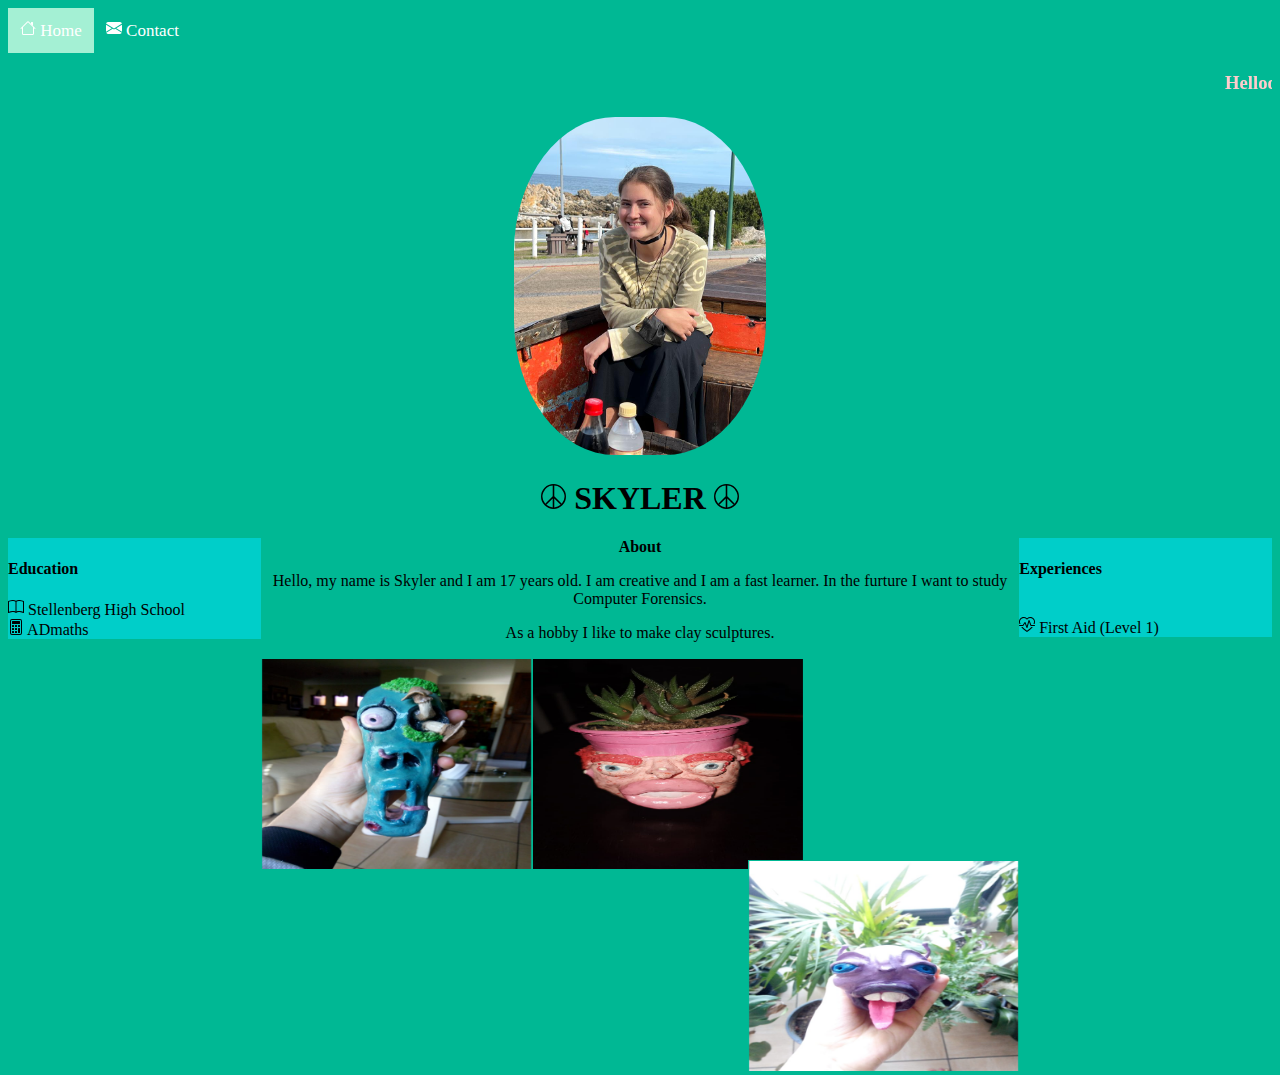
<file: index.html>
<!DOCTYPE html>
<html lang="en">
<head>
    <meta charset="UTF-8">
    <meta http-equiv="X-UA-Compatible" content="IE=edge">
    <meta name="viewport" content="width=device-width, initial-scale=1.0">
    <title>Skyler</title>
    <link rel="stylesheet" href="assets/css/main.css"/>
    <div class="navbar">
        <a class="active" href="index.html"><i class="fa fa-fw fa-home"></i> <svg xmlns="http://www.w3.org/2000/svg" width="16" height="16" fill="currentColor" class="bi bi-house" viewBox="0 0 16 16">
          <path fill-rule="evenodd" d="M2 13.5V7h1v6.5a.5.5 0 0 0 .5.5h9a.5.5 0 0 0 .5-.5V7h1v6.5a1.5 1.5 0 0 1-1.5 1.5h-9A1.5 1.5 0 0 1 2 13.5zm11-11V6l-2-2V2.5a.5.5 0 0 1 .5-.5h1a.5.5 0 0 1 .5.5z"/>
          <path fill-rule="evenodd" d="M7.293 1.5a1 1 0 0 1 1.414 0l6.647 6.646a.5.5 0 0 1-.708.708L8 2.207 1.354 8.854a.5.5 0 1 1-.708-.708L7.293 1.5z"/>
        </svg> Home</a>
        <a href="indexContact.html"><i class="fa fa-fw fa-envelope"></i><svg xmlns="http://www.w3.org/2000/svg" width="16" height="16" fill="currentColor" class="bi bi-envelope-fill" viewBox="0 0 16 16">
          <path d="M.05 3.555A2 2 0 0 1 2 2h12a2 2 0 0 1 1.95 1.555L8 8.414.05 3.555ZM0 4.697v7.104l5.803-3.558L0 4.697ZM6.761 8.83l-6.57 4.027A2 2 0 0 0 2 14h12a2 2 0 0 0 1.808-1.144l-6.57-4.027L8 9.586l-1.239-.757Zm3.436-.586L16 11.801V4.697l-5.803 3.546Z"/>
        </svg> Contact</a>
        <link href="https://cdn.jsdelivr.net/npm/bootstrap@5.1.3/dist/css/bootstrap.min.css" rel="stylesheet" integrity="sha384-1BmE4kWBq78iYhFldvKuhfTAU6auU8tT94WrHftjDbrCEXSU1oBoqyl2QvZ6jIW3" crossorigin="anonymous">
        </div>

    
        
</head>


<div  >
<body style="background-color:#00b894;">
  
    <div style = "width:100%">
		<h3 style="color: #ffcccc;"><marquee>Hellooooooooooooooooooooooooooooooooo.</marquee></h3>
        <div style = "background-color:#00b894; width:100%">
            <center>
                <img style="width: 20%; border-radius: 40%;" src="assets/pictures/skyler.jpeg" />
                <h1>
                 <svg xmlns="http://www.w3.org/2000/svg" width="25" height="25" fill="currentColor" class="bi bi-peace" viewBox="0 0 16 16">
                    <path d="M7.5 1.018a7 7 0 0 0-4.79 11.566L7.5 7.793V1.018zm1 0v6.775l4.79 4.79A7 7 0 0 0 8.5 1.018zm4.084 12.273L8.5 9.207v5.775a6.97 6.97 0 0 0 4.084-1.691zM7.5 14.982V9.207l-4.084 4.084A6.97 6.97 0 0 0 7.5 14.982zM0 8a8 8 0 1 1 16 0A8 8 0 0 1 0 8z"/>
                  </svg>
                  SKYLER <svg xmlns="http://www.w3.org/2000/svg" width="25" height="25" fill="currentColor" class="bi bi-peace" viewBox="0 0 16 16">
                    <path d="M7.5 1.018a7 7 0 0 0-4.79 11.566L7.5 7.793V1.018zm1 0v6.775l4.79 4.79A7 7 0 0 0 8.5 1.018zm4.084 12.273L8.5 9.207v5.775a6.97 6.97 0 0 0 4.084-1.691zM7.5 14.982V9.207l-4.084 4.084A6.97 6.97 0 0 0 7.5 14.982zM0 8a8 8 0 1 1 16 0A8 8 0 0 1 0 8z"/>
                  </svg>
                </h1>
            </center>
           
        </div>
           
        <div style = "background-color:#00cec9; height:100%; width:20%; float:left;">
           <div><h4>Education</h4></div>
        
          </i><svg xmlns="http://www.w3.org/2000/svg" width="16" height="16" fill="currentColor" class="bi bi-book" viewBox="0 0 16 16">
            <path d="M1 2.828c.885-.37 2.154-.769 3.388-.893 1.33-.134 2.458.063 3.112.752v9.746c-.935-.53-2.12-.603-3.213-.493-1.18.12-2.37.461-3.287.811V2.828zm7.5-.141c.654-.689 1.782-.886 3.112-.752 1.234.124 2.503.523 3.388.893v9.923c-.918-.35-2.107-.692-3.287-.81-1.094-.111-2.278-.039-3.213.492V2.687zM8 1.783C7.015.936 5.587.81 4.287.94c-1.514.153-3.042.672-3.994 1.105A.5.5 0 0 0 0 2.5v11a.5.5 0 0 0 .707.455c.882-.4 2.303-.881 3.68-1.02 1.409-.142 2.59.087 3.223.877a.5.5 0 0 0 .78 0c.633-.79 1.814-1.019 3.222-.877 1.378.139 2.8.62 3.681 1.02A.5.5 0 0 0 16 13.5v-11a.5.5 0 0 0-.293-.455c-.952-.433-2.48-.952-3.994-1.105C10.413.809 8.985.936 8 1.783z"/>
          </svg> Stellenberg High School<br />
          <svg xmlns="http://www.w3.org/2000/svg" width="16" height="16" fill="currentColor" class="bi bi-calculator" viewBox="0 0 16 16">
            <path d="M12 1a1 1 0 0 1 1 1v12a1 1 0 0 1-1 1H4a1 1 0 0 1-1-1V2a1 1 0 0 1 1-1h8zM4 0a2 2 0 0 0-2 2v12a2 2 0 0 0 2 2h8a2 2 0 0 0 2-2V2a2 2 0 0 0-2-2H4z"/>
            <path d="M4 2.5a.5.5 0 0 1 .5-.5h7a.5.5 0 0 1 .5.5v2a.5.5 0 0 1-.5.5h-7a.5.5 0 0 1-.5-.5v-2zm0 4a.5.5 0 0 1 .5-.5h1a.5.5 0 0 1 .5.5v1a.5.5 0 0 1-.5.5h-1a.5.5 0 0 1-.5-.5v-1zm0 3a.5.5 0 0 1 .5-.5h1a.5.5 0 0 1 .5.5v1a.5.5 0 0 1-.5.5h-1a.5.5 0 0 1-.5-.5v-1zm0 3a.5.5 0 0 1 .5-.5h1a.5.5 0 0 1 .5.5v1a.5.5 0 0 1-.5.5h-1a.5.5 0 0 1-.5-.5v-1zm3-6a.5.5 0 0 1 .5-.5h1a.5.5 0 0 1 .5.5v1a.5.5 0 0 1-.5.5h-1a.5.5 0 0 1-.5-.5v-1zm0 3a.5.5 0 0 1 .5-.5h1a.5.5 0 0 1 .5.5v1a.5.5 0 0 1-.5.5h-1a.5.5 0 0 1-.5-.5v-1zm0 3a.5.5 0 0 1 .5-.5h1a.5.5 0 0 1 .5.5v1a.5.5 0 0 1-.5.5h-1a.5.5 0 0 1-.5-.5v-1zm3-6a.5.5 0 0 1 .5-.5h1a.5.5 0 0 1 .5.5v1a.5.5 0 0 1-.5.5h-1a.5.5 0 0 1-.5-.5v-1zm0 3a.5.5 0 0 1 .5-.5h1a.5.5 0 0 1 .5.5v4a.5.5 0 0 1-.5.5h-1a.5.5 0 0 1-.5-.5v-4z"/>
          </svg>  ADmaths
</div>

           
    

        </div>
           

        <div style = "background-color:#00b894; height:100%; width:60%; float:left;" >
            <center>
           <b>About</b>
           
           <p>Hello, my name is Skyler and I am 17 years old. I am creative and I am a fast learner. In the furture I want to study Computer Forensics. </p>
           <p>As a hobby I like to make clay sculptures.</p>
           </center>
             
          
            <div class="flip-card" style=" float:left;">
                <div class="flip-card-inner">
                  <div class="flip-card-front">
                    <img src="assets/pictures/incenseHolder.jpeg" alt="Avatar" style="width:100%;height:105%;">
                  </div>
                  <div class="flip-card-back">
                    <h1>First favorite</h1>
                    <p>This was a late birthday present for my sister, it comes with a plate where you put a incense stick on it and it looks like there's smoke coming out of the mouth.</p>
                  
                  </div>
                </div>
              </div>

              <div class="flip-card" style=" float:left;">
                <div class="flip-card-inner">
                  <div class="flip-card-front">
                    <img src="assets/pictures/FlowerPot.jpeg"alt="Avatar" style="width:100%;height:105%;">
                  </div>
                  <div class="flip-card-back">
                    <h1>Second favorite</h1>
                    <p>I made this for my step-sister for Christmas, I love the freckles and the pimples on the sculpture.</p>
            
                  </div>
                </div>
              </div>
                
              <div class="flip-card" style="float:right;">
                <div class="flip-card-inner">
                  <div class="flip-card-front">
                    <img src="assets/pictures/Alien.jpeg" alt="Avatar" style="width:100%;height:105%;">
                  </div>
                  <div class="flip-card-back">
                    <h1>Third favorite</h1>
                    <p>This is my thrid favorite sculpture, I just think it is really cool and I like the mouth.</p>
                    
                  </div>
                </div>
              </div>
              
        
        </div>
       
        <div style = "background-color:#00cec9; height:100%; width:20%; float:right;">
           <div><h4>Experiences</h4></div>
           <br> <svg xmlns="http://www.w3.org/2000/svg" width="16" height="16" fill="currentColor" class="bi bi-heart-pulse" viewBox="0 0 16 16">
            <path fill-rule="evenodd" d="m8 2.748-.717-.737C5.6.281 2.514.878 1.4 3.053.918 3.995.78 5.323 1.508 7H.43c-2.128-5.697 4.165-8.83 7.394-5.857.06.055.119.112.176.171a3.12 3.12 0 0 1 .176-.17c3.23-2.974 9.522.159 7.394 5.856h-1.078c.728-1.677.59-3.005.108-3.947C13.486.878 10.4.28 8.717 2.01L8 2.748ZM2.212 10h1.315C4.593 11.183 6.05 12.458 8 13.795c1.949-1.337 3.407-2.612 4.473-3.795h1.315c-1.265 1.566-3.14 3.25-5.788 5-2.648-1.75-4.523-3.434-5.788-5Zm8.252-6.686a.5.5 0 0 0-.945.049L7.921 8.956 6.464 5.314a.5.5 0 0 0-.88-.091L3.732 8H.5a.5.5 0 0 0 0 1H4a.5.5 0 0 0 .416-.223l1.473-2.209 1.647 4.118a.5.5 0 0 0 .945-.049l1.598-5.593 1.457 3.642A.5.5 0 0 0 12 9h3.5a.5.5 0 0 0 0-1h-3.162l-1.874-4.686Z"/>
          </svg> First Aid (Level 1) <br />
             
             
           




        

        </div>
           
       

           
     </div>
    </div>  
</body>

</html>
</file>
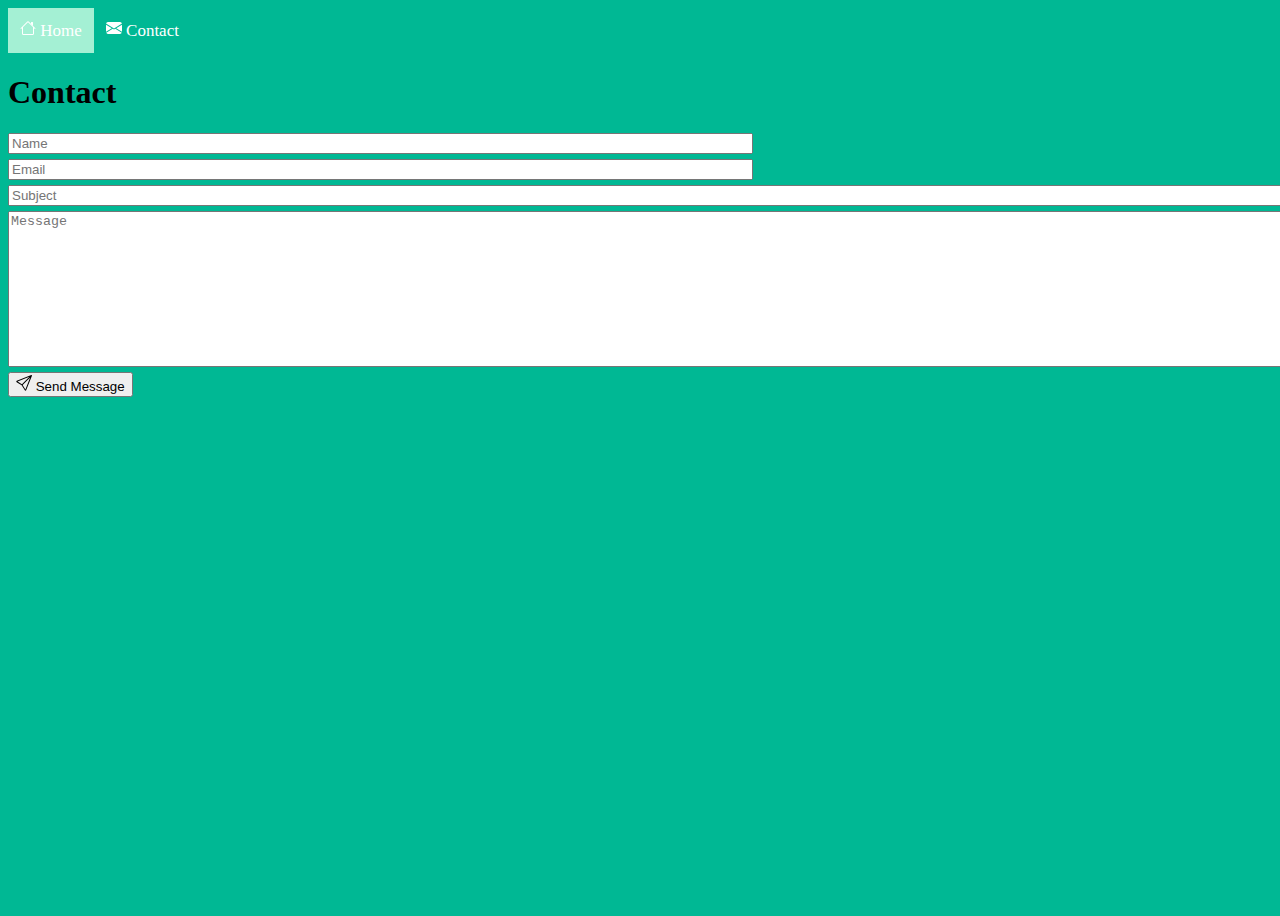
<file: indexContact.html>
<html lang="en">
<head>
    <meta charset="UTF-8">
    <meta http-equiv="X-UA-Compatible" content="IE=edge">
    <meta name="viewport" content="width=device-width, initial-scale=1.0">
    <title>Skyler</title>
    <link rel="stylesheet" href="assets/css/mainContact.css"/>
    <div class="navbar">
        <a class="active" href="index.html"><i class="fa fa-fw fa-home"></i> <svg xmlns="http://www.w3.org/2000/svg" width="16" height="16" fill="currentColor" class="bi bi-house" viewBox="0 0 16 16">
          <path fill-rule="evenodd" d="M2 13.5V7h1v6.5a.5.5 0 0 0 .5.5h9a.5.5 0 0 0 .5-.5V7h1v6.5a1.5 1.5 0 0 1-1.5 1.5h-9A1.5 1.5 0 0 1 2 13.5zm11-11V6l-2-2V2.5a.5.5 0 0 1 .5-.5h1a.5.5 0 0 1 .5.5z"/>
          <path fill-rule="evenodd" d="M7.293 1.5a1 1 0 0 1 1.414 0l6.647 6.646a.5.5 0 0 1-.708.708L8 2.207 1.354 8.854a.5.5 0 1 1-.708-.708L7.293 1.5z"/>
        </svg> Home</a>
        <a href="indexContact.html"><i class="fa fa-fw fa-envelope"></i> <svg xmlns="http://www.w3.org/2000/svg" width="16" height="16" fill="currentColor" class="bi bi-envelope-fill" viewBox="0 0 16 16">
          <path d="M.05 3.555A2 2 0 0 1 2 2h12a2 2 0 0 1 1.95 1.555L8 8.414.05 3.555ZM0 4.697v7.104l5.803-3.558L0 4.697ZM6.761 8.83l-6.57 4.027A2 2 0 0 0 2 14h12a2 2 0 0 0 1.808-1.144l-6.57-4.027L8 9.586l-1.239-.757Zm3.436-.586L16 11.801V4.697l-5.803 3.546Z"/>
        </svg> Contact</a>
        
        </div> 

    
</head>
<body style = "background-color:#00b894; height:100%; width:20%; float:left;">
    <div >
        
          
          <div class="container" id="contact">
          <div class="row" style="margin-top: 5%; margin-bottom: 2%;">
            
        <h1> Contact </h1>
          </div>
          
        <form method="post" name="contact_form" action="javascript:;" onsubmit="contact()">
        <div class="row">
            <div class="col-sm-10 col-16-mobilep" style="margin-bottom: 2%;">
                 <input class="form-control" type="text" id="name" placeholder="Name" size="90"/>
            </div>
           <div class="col-sm-10 col-16-mobilep" style="margin-bottom: 2%;">
            <input class="form-control" type="email" id="email" placeholder="Email" size="90"/>
           </div>
           <div class="col-sm-16" style="margin-bottom: 2%;">
            <input class="form-control" type="text" id="subject" id="subject" value="" placeholder="Subject" size="180"/>
        </div>
        <div class="col-sm-16" style="margin-bottom: 2%;">
            <textarea class="form-control" id="message" placeholder="Message" rows="10" cols="175"></textarea>
        </div>
        <div class="col-sm-16" style="margin-bottom: 2%;">
         </div>
         <div class="col-sm-16" style="margin-bottom: 2%;">
          
          
           <button type="submit" class="btn btn-primary" >
            <svg xmlns="http://www.w3.org/2000/svg" width="16" height="16" fill="currentColor" class="bi bi-send" viewBox="0 0 16 16">
              <path d="M15.854.146a.5.5 0 0 1 .11.54l-5.819 14.547a.75.75 0 0 1-1.329.124l-3.178-4.995L.643 7.184a.75.75 0 0 1 .124-1.33L15.314.037a.5.5 0 0 1 .54.11ZM6.636 10.07l2.761 4.338L14.13 2.576 6.636 10.07Zm6.787-8.201L1.591 6.602l4.339 2.76 7.494-7.493Z"/>
            </svg>
            Send Message
            </button>
        
        </div>
        </form>
      
        </div>
          </div>
        </div>
        
     
  </div>
  <script src="assets/js/jquery.min.js"></script>
  <script src="assets/js/contact.js"></script>
</body>
</html>
</file>
<file: assets/css/main.css>
/* Style the navigation bar */
.navbar {
  width: 100%;
background-color:#00b894;
  overflow: auto;
}

/* Navbar links */
.navbar a {
  float: left;
  text-align: center;
  padding: 12px;
  color: white;
  text-decoration: none;
  font-size: 17px;
}

/* Navbar links on mouse-over */
.navbar a:hover {
  background-color: #000;
}

/* Current/active navbar link */
.active {
  background-color: #a4f0d4;
}

/* Add responsiveness - will automatically display the navbar vertically instead of horizontally on screens less than 500 pixels */
@media screen and (max-width: 500px) {
  .navbar a {
    float: none;
    display: block;
  }
}
/* The flip card container - set the width and height to whatever you want. We have added the border property to demonstrate that the flip itself goes out of the box on hover (remove perspective if you don't want the 3D effect */
.flip-card {
  background-color: transparent;
  width: 269.5px;
  height: 200px;
  border: 1px solid #00b894;
  perspective: 1000px; /* Remove this if you don't want the 3D effect */
}

/* This container is needed to position the front and back side */
.flip-card-inner {
  position: relative;
  width: 100%;
  height: 100%;
  text-align: center;
  transition: transform 0.8s;
  transform-style: preserve-3d;
}

/* Do an horizontal flip when you move the mouse over the flip box container */
.flip-card:hover .flip-card-inner {
  transform: rotateY(175deg);
}

/* Position the front and back side */
.flip-card-front, .flip-card-back {
  position: absolute;
  width: 100%;
  height: 100%;
  -webkit-backface-visibility: hidden; /* Safari */
  backface-visibility: hidden;
}

/* Style the front side (fallback if image is missing) */
.flip-card-front {
  background-color:#00b894;
  color: black;
}

/* Style the back side */
.flip-card-back {
  background-color:black;
  color:#00b894;
  transform: rotateY(175deg);
}

body, html {
  height: 100%;
}

body, html {
  height: 100%;
}
</file>
<file: assets/css/mainContact.css>
/* Style the navigation bar */
.navbar {
    width: 100%;
  background-color:#00b894;
    overflow: auto;
  }
  
  /* Navbar links */
  .navbar a {
    float: left;
    text-align: center;
    padding: 12px;
    color: white;
    text-decoration: none;
    font-size: 17px;
  }
  
  /* Navbar links on mouse-over */
  .navbar a:hover {
    background-color: #000;
  }
  
  /* Current/active navbar link */
  .active {
    background-color: #a4f0d4;
  }
  
  /* Add responsiveness - will automatically display the navbar vertically instead of horizontally on screens less than 500 pixels */
  @media screen and (max-width: 500px) {
    .navbar a {
      float: none;
      display: block;
    }
  }
</file>
